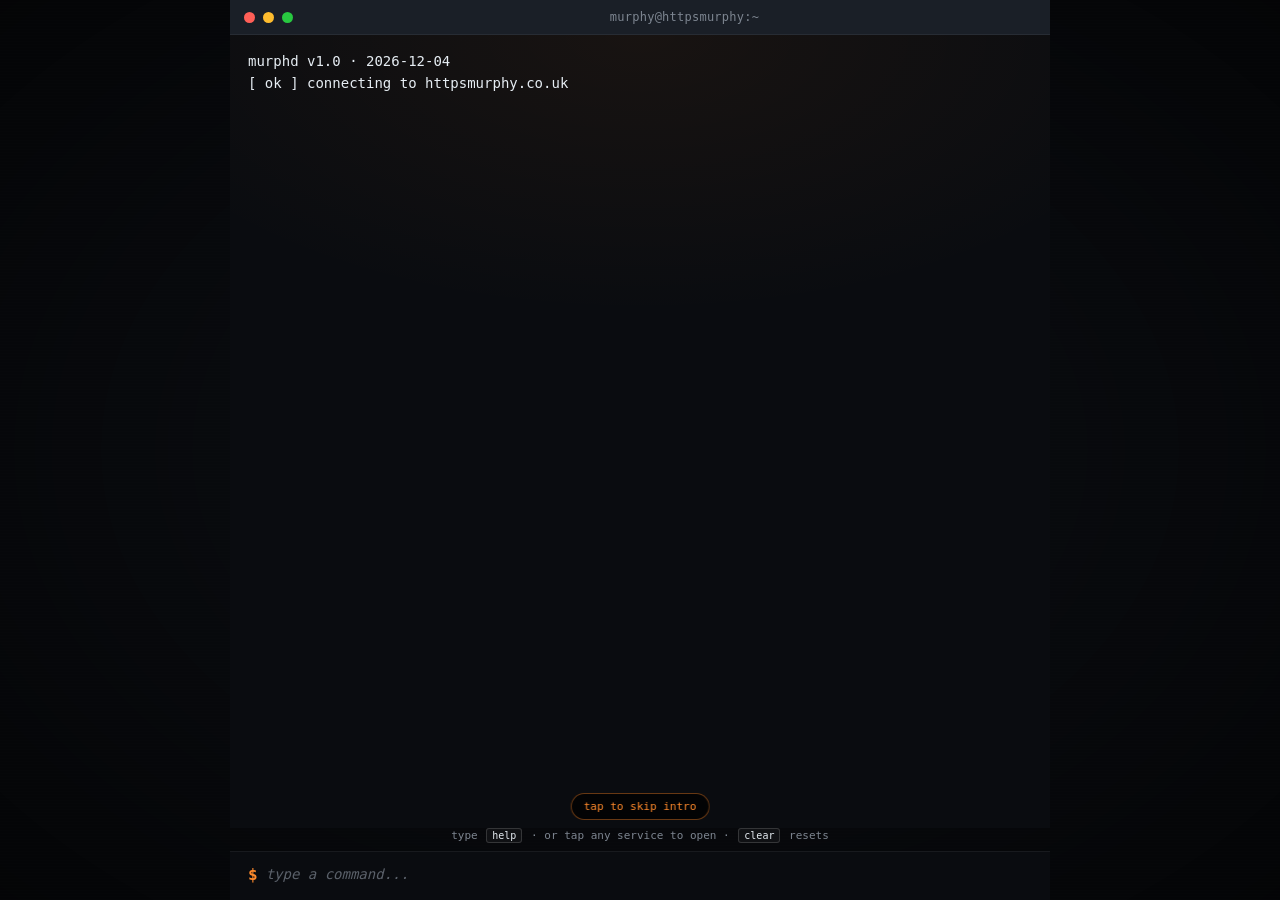
<file: terminal.html>
<!doctype html>
<html lang="en">
<head>
<meta charset="utf-8">
<meta name="viewport" content="width=device-width, initial-scale=1, viewport-fit=cover">
<title>murphy@httpsmurphy:~</title>
<meta name="description" content="Links for all your needs.">

<meta property="og:title" content="Murphy — @httpsmurphy">
<meta property="og:description" content="Links for all your needs.">
<meta property="og:type" content="website">
<meta property="og:url" content="https://httpsmurphy.co.uk/">
<meta name="twitter:card" content="summary">
<meta name="twitter:description" content="Links for all your needs.">

<link rel="icon" href="data:image/svg+xml,%3Csvg xmlns='http://www.w3.org/2000/svg' viewBox='0 0 100 100'%3E%3Crect width='100' height='100' rx='18' fill='%23ff8a2b'/%3E%3Ctext x='50' y='73' text-anchor='middle' font-size='62' font-family='monospace' font-weight='700' fill='%230a0a0a'%3E%26gt;%3C/text%3E%3C/svg%3E">
<link rel="apple-touch-icon" href="avatar.png">

<style>
  *,*::before,*::after { box-sizing: border-box; margin: 0; padding: 0; }
  :root {
    --bg: #0a0c10;
    --bg-soft: #11151c;
    --text: #e6edf3;
    --text-dim: #7d8590;
    --accent: #ff8a2b;
    --accent-soft: #ff6a00;
    --green: #3fb950;
    --cyan: #58a6ff;
    --red: #f85149;
    --yellow: #f0c060;
    --mono: ui-monospace, "JetBrains Mono", "Fira Code", "SF Mono", Menlo, Consolas, monospace;
  }
  html { -webkit-text-size-adjust: 100%; }
  body {
    font-family: var(--mono);
    background: var(--bg);
    color: var(--text);
    min-height: 100dvh;
    overflow: hidden;
    -webkit-font-smoothing: antialiased;
    position: relative;
  }

  /* Faint CRT scanlines */
  body::after {
    content: "";
    position: fixed; inset: 0;
    background: repeating-linear-gradient(
      to bottom,
      transparent 0,
      transparent 2px,
      rgba(255,255,255,0.015) 2px,
      rgba(255,255,255,0.015) 3px
    );
    pointer-events: none;
    z-index: 2;
    mix-blend-mode: overlay;
  }
  /* Subtle vignette */
  body::before {
    content: "";
    position: fixed; inset: 0;
    background: radial-gradient(ellipse at center, transparent 30%, rgba(0,0,0,0.6) 100%);
    pointer-events: none;
    z-index: 1;
  }

  /* ---------- Terminal window ---------- */
  .term {
    max-width: 820px;
    margin: 0 auto;
    height: 100dvh;
    display: flex;
    flex-direction: column;
    position: relative;
    z-index: 3;
  }
  .term-bar {
    display: flex;
    align-items: center;
    gap: 8px;
    padding: 10px 14px;
    background: #1a1f27;
    border-bottom: 1px solid rgba(255,255,255,0.06);
    flex-shrink: 0;
  }
  .dot { width: 11px; height: 11px; border-radius: 50%; display: inline-block; }
  .dot-r { background: #ff5f57; }
  .dot-y { background: #febc2e; }
  .dot-g { background: #28c840; }
  .term-title {
    margin-left: auto;
    margin-right: auto;
    font-size: 12px;
    color: var(--text-dim);
    letter-spacing: 0.02em;
    padding-left: 32px; /* counteract the dot weight on the left */
  }

  /* ---------- Screen ---------- */
  .screen {
    flex: 1;
    overflow-y: auto;
    padding: 16px 18px 8px;
    font-size: 14px;
    line-height: 1.55;
    background:
      radial-gradient(ellipse 800px 400px at 50% 0%, rgba(255,138,43,0.06), transparent 70%),
      var(--bg);
    scroll-behavior: smooth;
    cursor: text;
    /* Custom scrollbar */
    scrollbar-width: thin;
    scrollbar-color: #2a2f3a transparent;
  }
  .screen::-webkit-scrollbar { width: 6px; }
  .screen::-webkit-scrollbar-thumb { background: #2a2f3a; border-radius: 3px; }
  .screen::-webkit-scrollbar-track { background: transparent; }
  @media (max-width: 480px) {
    .screen { font-size: 13px; padding: 12px 14px 6px; }
  }

  .screen pre {
    font-family: var(--mono);
    white-space: pre-wrap;
    word-break: break-word;
  }
  .line { display: block; min-height: 1.55em; }

  /* Prompt & syntax colors */
  .prompt { color: var(--accent); font-weight: 700; }
  .user   { color: var(--green); }
  .at     { color: var(--text-dim); }
  .host   { color: var(--cyan); }
  .path   { color: var(--yellow); }
  .ok     { color: var(--green); }
  .warn   { color: var(--yellow); }
  .err    { color: var(--red); }
  .dim    { color: var(--text-dim); }
  .accent { color: var(--accent); }
  .name   { color: var(--text); font-weight: 700; }
  .sub    { color: var(--text-dim); }
  .label  {
    display: inline-block;
    color: var(--accent);
    font-weight: 700;
    border-bottom: 1px solid rgba(255,138,43,0.3);
    padding-bottom: 1px;
    margin-bottom: 4px;
  }

  /* ASCII art header */
  .ascii {
    color: var(--accent);
    font-weight: 700;
    line-height: 1.05;
    font-size: 11px;
    text-shadow: 0 0 8px rgba(255,138,43,0.4);
    margin: 6px 0 10px;
    white-space: pre;
    overflow-x: auto;
  }
  @media (max-width: 480px) { .ascii { font-size: 8px; } }

  /* Service entry — tappable card-line */
  .svc {
    display: flex;
    align-items: center;
    gap: 10px;
    padding: 6px 8px;
    margin: 2px -8px;
    border-radius: 6px;
    text-decoration: none;
    color: inherit;
    cursor: pointer;
    transition: background 0.15s ease, transform 0.1s ease, opacity 0.35s ease;
    position: relative;
    opacity: 0;
    transform: translateY(4px);
  }
  .svc.in {
    opacity: 1;
    transform: translateY(0);
  }
  .label.fade {
    opacity: 0;
    transition: opacity 0.25s ease;
  }
  .label.fade.in { opacity: 1; }
  @media (prefers-reduced-motion: reduce) {
    .svc { opacity: 1; transform: none; }
    .label.fade { opacity: 1; }
  }
  .svc:hover, .svc:focus-visible {
    background: rgba(255,138,43,0.08);
    outline: none;
  }
  .svc:active { transform: scale(0.98); }
  .svc::before {
    content: "▸ ";
    color: var(--accent);
    flex-shrink: 0;
    font-weight: 700;
    margin-right: 2px;
  }
  .svc:hover::before { content: "▶ "; }
  .svc-icon {
    width: 18px; height: 18px;
    border-radius: 4px;
    object-fit: cover;
    flex-shrink: 0;
    background: rgba(255,255,255,0.04);
  }
  .svc-name { color: var(--text); font-weight: 600; }
  .svc-url { color: var(--text-dim); font-size: 12px; margin-left: auto; }
  @media (max-width: 480px) { .svc-url { display: none; } }

  /* Snake game overlay — full-screen modal that traps arrows + Enter.
     ESC closes. Esc/click backdrop to dismiss. Monospace grid; same
     orange theme as the rest of the terminal so it doesn't clash. */
  .game-backdrop {
    position: fixed; inset: 0;
    background: rgba(0,0,0,0.78);
    z-index: 9999;
    display: none;
    align-items: center;
    justify-content: center;
    padding: 16px;
  }
  .game-backdrop.open { display: flex; }
  .game-box {
    background: #0d0d0d;
    border: 1px solid var(--accent);
    border-radius: 8px;
    padding: 16px 18px;
    max-width: 100%;
    box-shadow: 0 0 24px rgba(255,138,43,0.25);
    font-family: ui-monospace, SFMono-Regular, Menlo, Consolas, monospace;
  }
  .game-head {
    display: flex; justify-content: space-between; align-items: center;
    gap: 24px; margin-bottom: 10px;
    font-size: 13px;
  }
  .game-head .title { color: var(--accent); font-weight: 700; letter-spacing: 1px; }
  .game-head .score { color: var(--text); }
  .game-head .hi { color: var(--text-dim); }
  .game-grid {
    line-height: 1.0;
    font-size: 14px;
    white-space: pre;
    color: var(--accent);
    user-select: none;
  }
  .game-foot {
    margin-top: 10px;
    font-size: 11px;
    color: var(--text-dim);
    text-align: center;
  }
  .game-foot .key {
    color: var(--accent);
    background: rgba(255,138,43,0.10);
    border: 1px solid rgba(255,138,43,0.25);
    border-radius: 3px;
    padding: 0 4px;
    margin: 0 1px;
  }
  .game-over {
    color: #ff6b6b;
    text-align: center;
    margin-top: 6px;
    font-size: 13px;
  }
  /* Tap-targets — work for both desktop and touch. Visible always so
     users without a keyboard have a way to quit / restart. */
  .game-btns {
    display: flex; gap: 8px; justify-content: center;
    margin-top: 8px;
  }
  .game-btn {
    background: rgba(255,138,43,0.10);
    border: 1px solid rgba(255,138,43,0.30);
    color: var(--accent);
    font-family: inherit;
    font-size: 12px;
    padding: 4px 12px;
    border-radius: 4px;
    cursor: pointer;
  }
  .game-btn:hover, .game-btn:active {
    background: rgba(255,138,43,0.22);
  }
  /* D-pad — only shown on touch devices (no hover, coarse pointer).
     Hidden on desktop because keyboard works fine. */
  .dpad {
    display: none;
    margin: 10px auto 0;
    width: 168px;
    grid-template-columns: 56px 56px 56px;
    grid-template-rows: 56px 56px 56px;
    gap: 4px;
  }
  @media (hover: none) and (pointer: coarse) {
    .dpad { display: grid; }
  }
  .dpad button {
    background: rgba(255,138,43,0.10);
    border: 1px solid rgba(255,138,43,0.30);
    color: var(--accent);
    border-radius: 6px;
    font-family: inherit;
    font-size: 22px;
    cursor: pointer;
    touch-action: manipulation;
    -webkit-tap-highlight-color: transparent;
    user-select: none;
  }
  .dpad button:active { background: rgba(255,138,43,0.30); }
  .dpad .up    { grid-column: 2; grid-row: 1; }
  .dpad .left  { grid-column: 1; grid-row: 2; }
  .dpad .right { grid-column: 3; grid-row: 2; }
  .dpad .down  { grid-column: 2; grid-row: 3; }
  /* Hide the keyboard hint on touch devices — useless without keys. */
  .game-foot .kbd-hint { display: inline; }
  @media (hover: none) and (pointer: coarse) {
    .game-foot .kbd-hint { display: none; }
    .game-foot .touch-hint { display: inline; }
  }
  .game-foot .touch-hint { display: none; }
  @media (max-width: 480px) {
    .game-grid { font-size: 11px; }
    .game-box  { padding: 12px; }
  }

  /* Promo codes — rendered beneath a service that has `promos`.
     Indented to align under the icon/name; tag in dim, code is a
     copyable chip in mono + accent. Click chip → copy + flash. */
  .svc-promos {
    margin: -2px 0 6px 30px;
    padding: 4px 0 4px 8px;
    border-left: 1px solid rgba(255,138,43,0.18);
    font-size: 12px;
    opacity: 0;
    transition: opacity 0.35s ease;
  }
  .svc-promos.in { opacity: 1; }
  @media (prefers-reduced-motion: reduce) { .svc-promos { opacity: 1; } }
  .svc-promo { display: flex; align-items: center; gap: 8px; padding: 2px 0; }
  .svc-promo-tag { color: var(--text-dim); min-width: 96px; }
  .svc-promo-code {
    font-family: ui-monospace, SFMono-Regular, Menlo, Consolas, monospace;
    color: var(--accent);
    background: rgba(255,138,43,0.10);
    border: 1px solid rgba(255,138,43,0.25);
    border-radius: 4px;
    padding: 1px 6px;
    cursor: pointer;
    user-select: all;
    transition: background 0.12s ease, color 0.12s ease;
  }
  .svc-promo-code:hover { background: rgba(255,138,43,0.18); }
  .svc-promo-code.copied { color: #cfffd1; background: rgba(0,200,80,0.18); border-color: rgba(0,200,80,0.35); }
  .svc-promo-hint { color: var(--text-dim); font-size: 11px; margin-left: 4px; }

  /* Blinking cursor */
  .cursor {
    display: inline-block;
    width: 8px;
    height: 1em;
    background: var(--accent);
    vertical-align: text-bottom;
    margin-left: 2px;
    animation: blink 1.05s steps(1) infinite;
  }
  @keyframes blink { 50% { opacity: 0; } }

  /* ---------- Input bar at the bottom ---------- */
  .input-row {
    display: flex;
    align-items: center;
    gap: 8px;
    padding: 10px 18px 14px;
    border-top: 1px solid rgba(255,255,255,0.06);
    background: var(--bg);
    flex-shrink: 0;
  }
  @media (max-width: 480px) { .input-row { padding: 8px 14px 12px; } }
  .input-row .ip {
    flex: 1;
    background: transparent;
    border: none;
    outline: none;
    color: var(--text);
    font-family: var(--mono);
    font-size: 14px;
    caret-color: var(--accent);
    padding: 4px 0;
  }
  @media (max-width: 480px) { .input-row .ip { font-size: 13px; } }
  .input-row .ip::placeholder { color: var(--text-dim); font-style: italic; opacity: 0.7; }
  .hint {
    font-size: 11px;
    color: var(--text-dim);
    padding: 0 18px 8px;
    text-align: center;
  }
  @media (max-width: 480px) { .hint { padding: 0 14px 6px; font-size: 10px; } }
  .key {
    display: inline-block;
    padding: 1px 5px;
    border: 1px solid rgba(255,255,255,0.15);
    border-radius: 3px;
    background: rgba(255,255,255,0.04);
    font-size: 10px;
    color: var(--text);
    margin: 0 2px;
  }

  /* Skip intro hint */
  .skip-hint {
    position: fixed;
    bottom: 80px;
    left: 50%;
    transform: translateX(-50%);
    background: rgba(0,0,0,0.7);
    border: 1px solid rgba(255,138,43,0.4);
    color: var(--accent);
    padding: 6px 12px;
    border-radius: 999px;
    font-size: 11px;
    z-index: 4;
    cursor: pointer;
    transition: opacity 0.3s ease;
    -webkit-backdrop-filter: blur(8px);
    backdrop-filter: blur(8px);
  }
  .skip-hint.hide { opacity: 0; pointer-events: none; }
</style>
</head>

<body>
<div class="term" id="term">
  <div class="term-bar">
    <span class="dot dot-r"></span><span class="dot dot-y"></span><span class="dot dot-g"></span>
    <span class="term-title">murphy@httpsmurphy:~</span>
  </div>
  <div class="screen" id="screen" tabindex="0"></div>
  <div class="hint">
    type <span class="key">help</span> · or tap any service to open · <span class="key">clear</span> resets
  </div>
  <form class="input-row" id="form" autocomplete="off">
    <span class="prompt">$</span>
    <input class="ip" id="cmd" type="text" placeholder="type a command..." spellcheck="false" autocapitalize="none" autocorrect="off" autocomplete="off">
  </form>
</div>

<div class="skip-hint" id="skip">tap to skip intro</div>

<script>
const screen = document.getElementById('screen');
const form = document.getElementById('form');
const input = document.getElementById('cmd');
const skip = document.getElementById('skip');

// --- service catalogue ---
const SERVICES = {
  aco: {
    label: 'ACO',
    items: [
      { id: 'murphaco', name: 'Murph ACO Discord', url: 'https://discord.gg/murph-aco', icon: 'icons/murphaco.webp', short: 'discord.gg/murph-aco' },
      { id: 'murphapp', name: 'Murph ACO App (sign up here)', url: 'https://murphaco.co.uk', icon: 'icons/murphaco.webp', short: 'murphaco.co.uk' },
    ],
  },
  bots: {
    label: 'Bots',
    items: [
      { id: 'stellar',     name: 'Stellar AIO',   url: 'https://whop.com/stellaraio/stellaraio?a=bypass-link',         icon: 'icons/stellar.jpg',     short: 'whop.com/stellaraio' },
      { id: 'hidden',      name: 'Hidden AIO',    url: 'https://whop.com/hidden-society/hidden-society?a=bypass-link', icon: 'icons/hidden.jpg',      short: 'whop.com/hidden-society' },
      { id: 'brute',       name: 'Brute AIO',     url: 'https://whop.com/brute-aio/brute-aio?a=bypass-link',           icon: 'icons/brute.png',       short: 'whop.com/brute-aio' },
      { id: 'nikeshoebot', name: 'NikeShoeBot',   url: 'https://whop.com/nikeshoebot/nikeshoebot?a=bypass-link',       icon: 'icons/nikeshoebot.png', short: 'whop.com/nikeshoebot' },
    ],
  },
  cookgroups: {
    label: 'Cook Groups',
    items: [
      { id: 'resellers',  name: 'Resellers Paradise', url: 'https://whop.com/resellers-paradise-6/resellers-paradise-6?a=bypass-link', icon: 'icons/resellers.jpg',  short: 'whop.com/resellers-paradise' },
      { id: 'lunar',      name: 'Lunar FBA',          url: 'https://whop.com/lunarfba/lunar-fba?a=bypass-link',                         icon: 'icons/lunar.svg',      short: 'whop.com/lunarfba' },
      { id: 'hiddensoc',  name: 'Hidden Society',     url: 'https://whop.com/hidden-society/hidden-society?a=bypass-link',              icon: 'icons/hiddensoc.png',  short: 'whop.com/hidden-society' },
      { id: 'pokenotify', name: 'PokeNotify',         url: 'https://whop.com/pokenotify/pokenotify?a=bypass-link',                       icon: 'icons/pokenotify.png', short: 'whop.com/pokenotify' },
    ],
  },
  tools: {
    label: 'Tools / Proxies',
    items: [
      { id: 'hyonix',     name: 'Hyonix',             url: 'https://my.hyonix.com/aff.php?aff=5617',                  icon: 'icons/hyonix.png',     short: 'hyonix.com · HS-4+' },
      { id: 'immaculate', name: 'Immaculate Proxies', url: 'https://immaculateips.com/purchase',                     icon: 'icons/immaculate.png', short: 'PKC ISPs + resis',
        promos: [
          { tag: 'Residentials', code: 'MURPHY35' },
          { tag: 'ISPs',         code: 'MURPHYISPS' },
          { tag: 'PKC Resi',     code: 'MURPHYWALLY' },
        ] },
      { id: 'icey',       name: 'Icey Proxies',       url: 'https://iceyproxies.xyz/?r=HTTPSMURPHY',                  icon: 'icons/icey.ico',       short: 'PKC ISPs + resis' },
      { id: 'onestop',    name: 'OneStop Proxies',    url: 'https://www.onestopproxies.com/register?ref=AUGRVK78',    icon: 'icons/onestop.ico',    short: 'premium resis' },
    ],
  },
};

// flat lookup for commands like `stellar` to open the service
const FLAT = {};
Object.values(SERVICES).forEach(cat => cat.items.forEach(it => { FLAT[it.id] = it; FLAT[it.name.toLowerCase().replace(/\s+/g,'')] = it; }));

// --- helpers ---
function append(html) {
  const div = document.createElement('div');
  div.className = 'line';
  div.innerHTML = html;
  screen.appendChild(div);
  screen.scrollTop = screen.scrollHeight;
  return div;
}
function appendPrompt(cmd) {
  append('<span class="user">murphy</span><span class="at">@</span><span class="host">httpsmurphy</span><span class="dim">:</span><span class="path">~</span><span class="prompt">$ </span>' + (cmd || ''));
}
function appendBlank() { append('&nbsp;'); }
function appendASCII() {
  const art =
`  ███╗   ███╗██╗   ██╗██████╗ ██████╗ ██╗  ██╗██╗   ██╗
  ████╗ ████║██║   ██║██╔══██╗██╔══██╗██║  ██║╚██╗ ██╔╝
  ██╔████╔██║██║   ██║██████╔╝██████╔╝███████║ ╚████╔╝
  ██║╚██╔╝██║██║   ██║██╔══██╗██╔═══╝ ██╔══██║  ╚██╔╝
  ██║ ╚═╝ ██║╚██████╔╝██║  ██║██║     ██║  ██║   ██║
  ╚═╝     ╚═╝ ╚═════╝ ╚═╝  ╚═╝╚═╝     ╚═╝  ╚═╝   ╚═╝`;
  const pre = document.createElement('pre');
  pre.className = 'ascii';
  pre.textContent = art;
  screen.appendChild(pre);
}
async function renderServiceList(cat) {
  // Only the tools/proxies section shows the right-side sub (descriptions).
  // ACO / Bots / Cook Groups are name-only.
  const showSub = (cat === SERVICES.tools);

  // Label fades in first
  const labelLine = document.createElement('div');
  labelLine.className = 'line';
  labelLine.innerHTML = '<span class="label fade">[' + cat.label + ']</span>';
  screen.appendChild(labelLine);
  screen.scrollTop = screen.scrollHeight;
  // next frame, kick the transition
  requestAnimationFrame(() => labelLine.querySelector('.label').classList.add('in'));
  if (!aborted) await sleep(120);

  // Each entry fades up with a stagger
  for (const it of cat.items) {
    const a = document.createElement('a');
    a.className = 'svc';
    a.href = it.url;
    a.target = '_blank';
    a.rel = 'noopener noreferrer';
    a.innerHTML =
      '<img class="svc-icon" src="' + it.icon + '" alt="" loading="lazy">' +
      '<span class="svc-name">' + it.name + '</span>' +
      (showSub ? '<span class="svc-url">' + it.short + '</span>' : '');
    if (it.url === '#') {
      a.addEventListener('click', e => {
        e.preventDefault();
        append('<span class="warn">[!] link tbc — coming soon</span>');
      });
    }
    screen.appendChild(a);
    screen.scrollTop = screen.scrollHeight;
    // kick the entry transition next frame
    requestAnimationFrame(() => a.classList.add('in'));

    // Promo codes block — only on items with `promos`. Each code is
    // a click-to-copy chip; falls back to text-selection if the
    // Clipboard API is unavailable (older browsers / non-https).
    if (Array.isArray(it.promos) && it.promos.length) {
      const promosWrap = document.createElement('div');
      promosWrap.className = 'svc-promos';
      promosWrap.innerHTML = it.promos.map(p =>
        '<div class="svc-promo">' +
          '<span class="svc-promo-tag">' + p.tag + '</span>' +
          '<span class="svc-promo-code" data-code="' + p.code + '" title="click to copy">' + p.code + '</span>' +
        '</div>'
      ).join('');
      promosWrap.addEventListener('click', e => {
        const chip = e.target.closest('.svc-promo-code');
        if (!chip) return;
        const code = chip.dataset.code;
        const flash = () => {
          chip.classList.add('copied');
          const original = chip.textContent;
          chip.textContent = 'copied!';
          setTimeout(() => { chip.classList.remove('copied'); chip.textContent = original; }, 900);
        };
        if (navigator.clipboard && navigator.clipboard.writeText) {
          navigator.clipboard.writeText(code).then(flash, flash);
        } else {
          // Fallback: select the chip text so the user can ⌘C / Ctrl+C.
          const r = document.createRange(); r.selectNodeContents(chip);
          const sel = window.getSelection(); sel.removeAllRanges(); sel.addRange(r);
          flash();
        }
      });
      screen.appendChild(promosWrap);
      screen.scrollTop = screen.scrollHeight;
      requestAnimationFrame(() => promosWrap.classList.add('in'));
    }

    if (!aborted) await sleep(90);
  }
  appendBlank();
  // small breath between sections
  if (!aborted) await sleep(180);
}

// --- typing engine ---
let aborted = false;
function abortBoot() { aborted = true; skip.classList.add('hide'); }
skip.addEventListener('click', abortBoot);
screen.addEventListener('click', e => {
  // tapping the screen during boot also skips
  if (!boot.done && e.target === screen) abortBoot();
});
input.addEventListener('focus', abortBoot);

function sleep(ms) { return new Promise(r => setTimeout(r, ms)); }
async function type(html, cadence) {
  if (aborted) { append(html); return; }
  cadence = cadence || 18;
  const div = document.createElement('div');
  div.className = 'line';
  screen.appendChild(div);
  // strip-then-rebuild: type the visible chars, preserving inline HTML tags
  const parts = html.split(/(<[^>]+>)/g);
  for (const p of parts) {
    if (aborted) { div.innerHTML = html; break; }
    if (p.startsWith('<')) {
      div.innerHTML += p;
    } else {
      for (const ch of p) {
        if (aborted) { div.innerHTML = html; break; }
        div.innerHTML += ch;
        screen.scrollTop = screen.scrollHeight;
        await sleep(cadence + Math.random() * 10);
      }
    }
  }
  screen.scrollTop = screen.scrollHeight;
}

// --- boot sequence ---
const boot = { done: false };
async function runBoot() {
  await sleep(180);
  await type('<span class="dim">murphd v1.0 · ' + new Date().toISOString().split('T')[0] + '</span>', 8);
  await type('<span class="ok">[ ok ]</span> <span class="dim">connecting to httpsmurphy.co.uk...</span>', 10);
  await sleep(140);
  await type('<span class="ok">[ ok ]</span> <span class="dim">loading profile</span>', 10);
  await sleep(120);

  if (!aborted) appendBlank();
  appendASCII();
  if (!aborted) appendBlank();

  appendPrompt('whoami');
  await sleep(180);
  await type('<span class="accent">@httpsmurphy</span>  <span class="dim">·</span>  Murphy  <span class="dim">·</span>  <span class="dim">UK ACO owner</span>', 12);
  await type('<span class="dim">»</span> Best automated UK ACO for TCG, sneakers/apparel and collectables.', 10);
  await type('<span class="dim">»</span> Hundreds of clients · thousands of checkouts · £850k+ profit.', 10);
  appendBlank();

  appendPrompt('ls services/');
  await sleep(180);
  for (const cat of Object.values(SERVICES)) {
    await renderServiceList(cat);
  }
  appendBlank();

  appendPrompt('');
  // Final blinking cursor
  const last = screen.lastElementChild;
  last.innerHTML += '<span class="cursor"></span>';

  boot.done = true;
  skip.classList.add('hide');
  input.focus({ preventScroll: true });
}
runBoot();

// --- command handler ---
const COMMANDS = {
  help: () => {
    append('<span class="label">[commands]</span>');
    append('<span class="dim">  </span><span class="accent">aco</span><span class="dim">           open Murph ACO discord</span>');
    append('<span class="dim">  </span><span class="accent">bots</span><span class="dim">          list bots</span>');
    append('<span class="dim">  </span><span class="accent">cookgroups</span><span class="dim">    list cook groups</span>');
    append('<span class="dim">  </span><span class="accent">tools</span><span class="dim">         list tools / proxies</span>');
    append('<span class="dim">  </span><span class="accent">ls</span><span class="dim">            list everything</span>');
    append('<span class="dim">  </span><span class="accent">clear</span><span class="dim">         clear screen</span>');
    append('<span class="dim">  </span><span class="accent">whoami</span><span class="dim">        about me</span>');
    append('<span class="dim">  </span><span class="accent">snake</span><span class="dim">         play snake (arrows / WASD)</span>');
    append('<span class="dim">  </span><span class="dim">or just type a service name (e.g. </span><span class="accent">stellar</span><span class="dim">) to open it</span>');
    appendBlank();
  },
  ls: async () => {
    for (const cat of Object.values(SERVICES)) await renderServiceList(cat);
  },
  clear: () => {
    // Replay the full boot sequence instead of just wiping
    screen.innerHTML = '';
    aborted = false;
    boot.done = false;
    skip.classList.remove('hide');
    runBoot();
  },
  whoami: () => {
    append('<span class="accent">@httpsmurphy</span>  <span class="dim">·</span>  Murphy  <span class="dim">·</span>  <span class="dim">UK ACO owner</span>');
    append('<span class="dim">»</span> Best automated UK ACO for TCG, sneakers/apparel and collectables.');
    append('<span class="dim">»</span> Hundreds of clients · thousands of checkouts · £850k+ profit.');
    appendBlank();
  },
  aco: () => { window.open('https://discord.gg/murph-aco', '_blank', 'noopener'); append('<span class="ok">[ ok ]</span> <span class="dim">opening Murph ACO discord...</span>'); appendBlank(); },
  bots:        async () => await renderServiceList(SERVICES.bots),
  cookgroups:  async () => await renderServiceList(SERVICES.cookgroups),
  'cook-groups': async () => await renderServiceList(SERVICES.cookgroups),
  cookgroup:   async () => await renderServiceList(SERVICES.cookgroups),
  tools:       async () => await renderServiceList(SERVICES.tools),
  proxies:     async () => await renderServiceList(SERVICES.tools),
  // easter eggs
  'sudo': () => append('<span class="err">murphy is not in the sudoers file. this incident will be reported.</span>'),
  'rm -rf /': () => append('<span class="err">nice try.</span>'),
  'rm': () => append('<span class="err">nice try.</span>'),
  exit: () => append('<span class="dim">can\'t exit. you\'re here forever now.</span>'),
  date: () => append('<span class="dim">' + new Date().toString() + '</span>'),
  pwd: () => append('<span class="path">/home/murphy</span>'),
  echo: (args) => append(args.join(' ')),
  cat: (args) => {
    const f = (args[0] || '').toLowerCase();
    if (f === 'profile.txt' || f === 'profile') return COMMANDS.whoami();
    if (f === 'services.txt' || f === 'services') return COMMANDS.ls();
    append('<span class="err">cat: ' + (args[0] || '') + ': No such file</span>');
  },

  // ---- snake ----
  snake: () => {
    append('<span class="ok">[ ok ]</span> <span class="dim">launching snake... use </span><span class="accent">arrows</span><span class="dim"> / </span><span class="accent">WASD</span><span class="dim">, </span><span class="accent">ESC</span><span class="dim"> to quit.</span>');
    appendBlank();
    startSnake();
  },
};

// =========================== SNAKE ===========================
// Grid-based snake rendered as monospace characters inside an overlay.
// Self-contained — one entry point (startSnake), traps arrow keys
// only while the overlay is open so the page's tab/typing UX is
// preserved. High score persists in localStorage.
const SNAKE = {
  W: 28,            // columns
  H: 16,            // rows (mobile-friendly aspect)
  TICK_MS: 110,     // step interval
  CHARS: {
    EMPTY: '·',
    BODY:  '█',
    HEAD:  '▓',
    FOOD:  '●',
  },
};

let _snakeOpen = false;

function startSnake() {
  if (_snakeOpen) return;
  _snakeOpen = true;

  // ---- build overlay ----
  const backdrop = document.createElement('div');
  backdrop.className = 'game-backdrop open';
  const box = document.createElement('div');
  box.className = 'game-box';
  const hi0 = parseInt(localStorage.getItem('snake_hi') || '0', 10) || 0;
  box.innerHTML =
    '<div class="game-head">' +
      '<span class="title">SNAKE</span>' +
      '<span class="score">score: <b id="snk-score">0</b></span>' +
      '<span class="hi">hi: <b id="snk-hi">' + hi0 + '</b></span>' +
    '</div>' +
    '<div class="game-grid" id="snk-grid"></div>' +
    '<div class="game-over" id="snk-over" style="display:none"></div>' +
    '<div class="game-btns">' +
      '<button class="game-btn" id="snk-restart">Restart</button>' +
      '<button class="game-btn" id="snk-quit">Quit</button>' +
    '</div>' +
    '<div class="dpad" id="snk-dpad">' +
      '<button class="up"    data-d="u" aria-label="up">↑</button>' +
      '<button class="left"  data-d="l" aria-label="left">←</button>' +
      '<button class="right" data-d="r" aria-label="right">→</button>' +
      '<button class="down"  data-d="d" aria-label="down">↓</button>' +
    '</div>' +
    '<div class="game-foot">' +
      '<span class="kbd-hint">' +
        '<span class="key">↑</span><span class="key">←</span>' +
        '<span class="key">↓</span><span class="key">→</span>' +
        ' / <span class="key">WASD</span> to move &nbsp; ' +
        '<span class="key">ESC</span> quit &nbsp; ' +
        '<span class="key">Enter</span> restart' +
      '</span>' +
      '<span class="touch-hint">swipe the board, or use the d-pad</span>' +
    '</div>';
  backdrop.appendChild(box);
  document.body.appendChild(backdrop);

  const gridEl   = box.querySelector('#snk-grid');
  const scoreEl  = box.querySelector('#snk-score');
  const hiEl     = box.querySelector('#snk-hi');
  const overEl   = box.querySelector('#snk-over');

  // ---- game state ----
  let snake, dir, nextDir, food, score, alive, tickHandle;

  function spawnFood() {
    // pick a cell not occupied by the snake
    let f;
    const occupied = new Set(snake.map(p => p.x + ',' + p.y));
    do {
      f = {
        x: Math.floor(Math.random() * SNAKE.W),
        y: Math.floor(Math.random() * SNAKE.H),
      };
    } while (occupied.has(f.x + ',' + f.y));
    food = f;
  }

  function reset() {
    const cx = Math.floor(SNAKE.W / 2);
    const cy = Math.floor(SNAKE.H / 2);
    snake = [
      { x: cx,     y: cy },
      { x: cx - 1, y: cy },
      { x: cx - 2, y: cy },
    ];
    dir = { x: 1, y: 0 };
    nextDir = dir;
    score = 0;
    alive = true;
    spawnFood();
    overEl.style.display = 'none';
    scoreEl.textContent = '0';
    render();
  }

  function render() {
    const head = snake[0];
    const body = new Set();
    for (let i = 1; i < snake.length; i++) {
      body.add(snake[i].x + ',' + snake[i].y);
    }
    let out = '';
    for (let y = 0; y < SNAKE.H; y++) {
      let row = '';
      for (let x = 0; x < SNAKE.W; x++) {
        if (x === head.x && y === head.y)         row += SNAKE.CHARS.HEAD;
        else if (body.has(x + ',' + y))           row += SNAKE.CHARS.BODY;
        else if (x === food.x && y === food.y)    row += SNAKE.CHARS.FOOD;
        else                                       row += SNAKE.CHARS.EMPTY;
        row += ' '; // padding so cells render as squares
      }
      out += row + '\n';
    }
    gridEl.textContent = out;
  }

  function step() {
    if (!alive) return;
    dir = nextDir;
    const head = snake[0];
    const next = { x: head.x + dir.x, y: head.y + dir.y };

    // wall collision
    if (next.x < 0 || next.x >= SNAKE.W ||
        next.y < 0 || next.y >= SNAKE.H) {
      gameOver();
      return;
    }
    // self collision
    for (const seg of snake) {
      if (seg.x === next.x && seg.y === next.y) {
        gameOver();
        return;
      }
    }

    snake.unshift(next);

    if (next.x === food.x && next.y === food.y) {
      score += 10;
      scoreEl.textContent = String(score);
      spawnFood();
    } else {
      snake.pop();
    }

    render();
  }

  function gameOver() {
    alive = false;
    clearInterval(tickHandle);
    const prevHi = parseInt(localStorage.getItem('snake_hi') || '0', 10) || 0;
    if (score > prevHi) {
      localStorage.setItem('snake_hi', String(score));
      hiEl.textContent = String(score);
      overEl.innerHTML = 'game over — new high score! &nbsp; press <span class="key">Enter</span> to restart';
    } else {
      overEl.innerHTML = 'game over — final score ' + score + ' &nbsp; press <span class="key">Enter</span> to restart';
    }
    overEl.style.display = 'block';
  }

  // ---- shared input handlers (keyboard, dpad, swipe all funnel here) ----
  function tryRestart() {
    if (alive) return;
    reset();
    tickHandle = setInterval(step, SNAKE.TICK_MS);
  }
  function setDir(dx, dy) {
    // Ignore 180-degree reversals — pressing Left while moving Right
    // would instantly kill the snake otherwise.
    if (dx === -dir.x && dy === -dir.y) return;
    nextDir = { x: dx, y: dy };
  }

  function onKey(e) {
    const k = e.key;
    if (k === 'Escape')                       { e.preventDefault(); closeGame(); return; }
    if (!alive && (k === 'Enter' || k === ' ')) { e.preventDefault(); tryRestart(); return; }
    let nd = null;
    if (k === 'ArrowUp'    || k === 'w' || k === 'W') nd = [ 0, -1];
    if (k === 'ArrowDown'  || k === 's' || k === 'S') nd = [ 0,  1];
    if (k === 'ArrowLeft'  || k === 'a' || k === 'A') nd = [-1,  0];
    if (k === 'ArrowRight' || k === 'd' || k === 'D') nd = [ 1,  0];
    if (nd) { e.preventDefault(); setDir(nd[0], nd[1]); }
  }

  // ---- on-screen buttons ----
  box.querySelector('#snk-restart').addEventListener('click', tryRestart);
  box.querySelector('#snk-quit').addEventListener('click', closeGame);

  // ---- d-pad (touch devices) ----
  const dpadDirs = { u: [0,-1], d: [0,1], l: [-1,0], r: [1,0] };
  box.querySelectorAll('#snk-dpad button').forEach(btn => {
    const handler = (e) => {
      e.preventDefault();
      const [dx, dy] = dpadDirs[btn.dataset.d];
      setDir(dx, dy);
    };
    // touchstart fires before click on mobile — handle both, but
    // preventDefault on touchstart stops the synthesised click,
    // avoiding the ~300ms delay.
    btn.addEventListener('touchstart', handler, { passive: false });
    btn.addEventListener('click', handler);
  });

  // ---- swipe gestures on the grid ----
  let touchStart = null;
  gridEl.addEventListener('touchstart', (e) => {
    const t = e.touches[0];
    touchStart = { x: t.clientX, y: t.clientY };
  }, { passive: true });
  gridEl.addEventListener('touchend', (e) => {
    if (!touchStart) return;
    const t = e.changedTouches[0];
    const dx = t.clientX - touchStart.x;
    const dy = t.clientY - touchStart.y;
    touchStart = null;
    // Require a minimum travel of 20px so accidental taps don't fire
    if (Math.abs(dx) < 20 && Math.abs(dy) < 20) return;
    if (Math.abs(dx) > Math.abs(dy)) {
      setDir(dx > 0 ? 1 : -1, 0);
    } else {
      setDir(0, dy > 0 ? 1 : -1);
    }
  }, { passive: true });

  function closeGame() {
    clearInterval(tickHandle);
    document.removeEventListener('keydown', onKey, true);
    backdrop.remove();
    _snakeOpen = false;
    // hand focus back to the prompt input
    try { input.focus(); } catch (_) {}
  }

  // close on backdrop click (mouse only — taps near the d-pad on
  // mobile would otherwise close it accidentally)
  backdrop.addEventListener('click', (e) => {
    if (e.target === backdrop) closeGame();
  });

  document.addEventListener('keydown', onKey, true);
  reset();
  tickHandle = setInterval(step, SNAKE.TICK_MS);
}

function runCommand(raw) {
  appendPrompt(raw);
  const [cmd, ...args] = raw.trim().split(/\s+/);
  const lc = cmd.toLowerCase();
  if (!lc) { /* empty enter */ return; }
  // exact command
  if (COMMANDS[lc]) { COMMANDS[lc](args); return; }
  // raw rm -rf catch
  if (raw.trim().toLowerCase().startsWith('rm -rf')) { COMMANDS['rm -rf /'](); return; }
  // service shortcut
  if (FLAT[lc]) {
    const it = FLAT[lc];
    if (it.url === '#') { append('<span class="warn">[!] ' + it.name + ' link tbc — coming soon</span>'); return; }
    window.open(it.url, '_blank', 'noopener');
    append('<span class="ok">[ ok ]</span> <span class="dim">opening ' + it.name + '...</span>');
    return;
  }
  append('<span class="err">command not found: ' + cmd + '</span> <span class="dim">— try </span><span class="accent">help</span>');
}

form.addEventListener('submit', e => {
  e.preventDefault();
  const val = input.value;
  input.value = '';
  if (!val.trim()) { appendPrompt(''); return; }
  runCommand(val);
});

// History (up/down)
const history = [];
let histIdx = -1;
input.addEventListener('keydown', e => {
  if (e.key === 'ArrowUp') {
    if (histIdx < history.length - 1) { histIdx++; input.value = history[history.length - 1 - histIdx]; }
    e.preventDefault();
  } else if (e.key === 'ArrowDown') {
    if (histIdx > 0) { histIdx--; input.value = history[history.length - 1 - histIdx]; }
    else { histIdx = -1; input.value = ''; }
    e.preventDefault();
  } else if (e.key === 'Enter' && input.value.trim()) {
    history.push(input.value);
    histIdx = -1;
  } else if (e.key === 'l' && (e.ctrlKey || e.metaKey)) {
    e.preventDefault();
    COMMANDS.clear();
  }
});

// Auto-hide skip hint after boot fully done (safety)
setTimeout(() => skip.classList.add('hide'), 6000);
</script>
</body>
</html>
</file>
